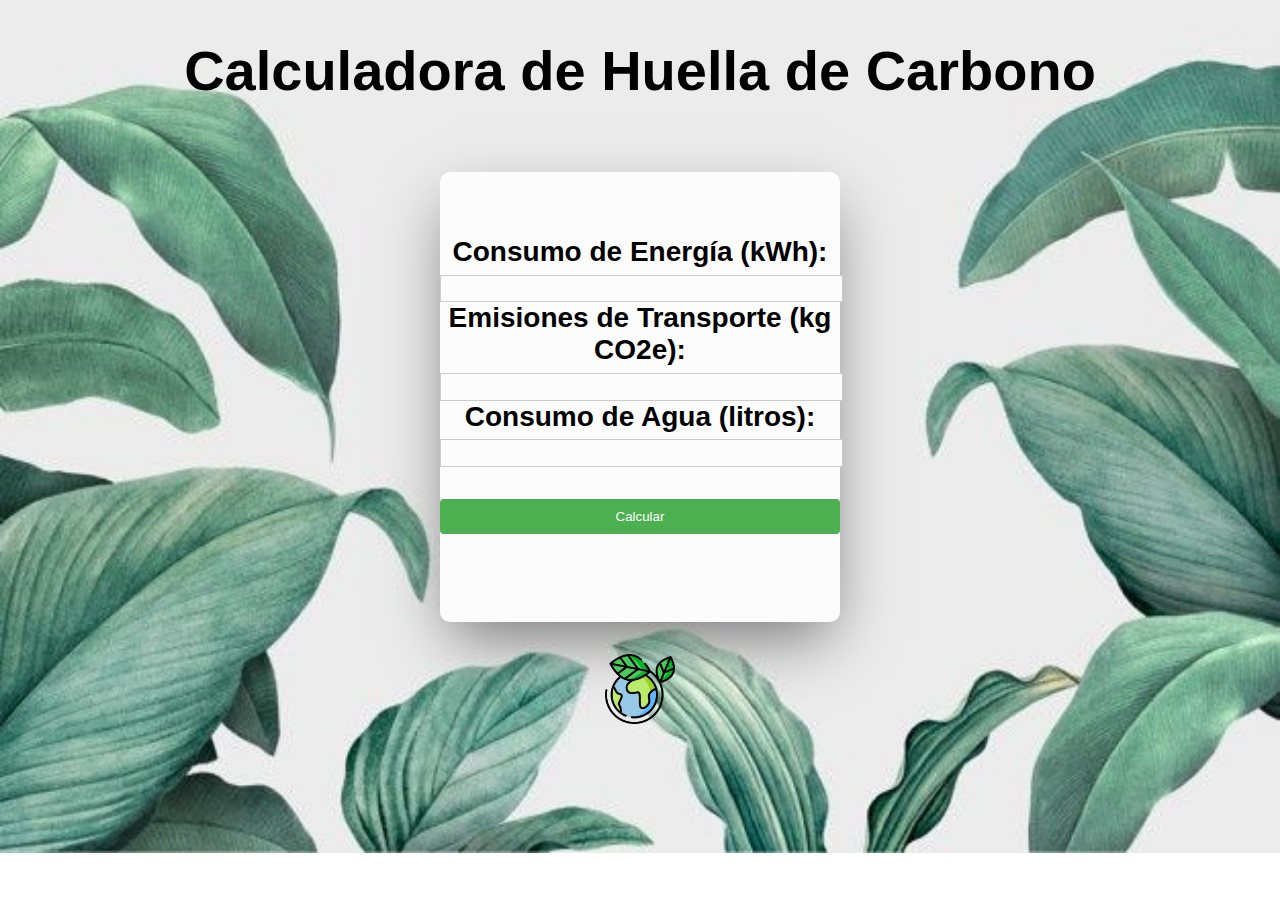
<file: Huella.html>
<!DOCTYPE html>
<html lang="es">

<head>
  <meta charset="UTF-8">
  <meta name="viewport" content="width=device-width, initial-scale=1.0">
  <meta http-equiv="X-UA-Compatible" content="ie=edge">
  <title>Calculadora de Huella de Carbono</title>
  <link rel="stylesheet" type="text/css" href="css/huella.css">
  <script>
   function calcularHuella() {
            var consumoEnergia = parseFloat(document.getElementById("consumoEnergia").value);
            var emisionesTransporte = parseFloat(document.getElementById("emisionesTransporte").value);
            var consumoAgua = parseFloat(document.getElementById("consumoAgua").value);
            
            var huellaCarbono = (consumoEnergia + emisionesTransporte + consumoAgua).toFixed(2);
            
            document.getElementById("resultado").innerHTML = "Tu huella de carbono es: " + huellaCarbono + " kg CO2e";
        }

</script>
<h1>Calculadora de Huella de Carbono</h1>
</head>
<br>
<body >
  <center>
  <conteiner aligh="center">
<div class="claculadora">
  <div class="calculator">
   <br>
   <br>
    <label for="consumoEnergia">Consumo de Energía (kWh):</label>
    <input type="number" id="consumoEnergia"><br>
    
    <label for="emisionesTransporte">Emisiones de Transporte (kg CO2e):</label>
    <input type="number" id="emisionesTransporte"><br>
    
    <label for="consumoAgua">Consumo de Agua (litros):</label>
    <input type="number" id="consumoAgua"><br>
    <br>
    <button onclick="calcularHuella()">Calcular</button>
   
    <p id="resultado"></p>
</div>
</div>
</conteiner>
<br>
<a href="index.html"><img src="/img/boton.png" width="70px" height="70px"></a>
</center>
</body>
</html>
</file>
<file: css/huella.css>
body {
  width: 100%;
  height: 100%;
  margin: 0;
  padding: 0;
  font-family: "Trebuchet MS", Helvetica, sans-serif;
  font-size: 28px;
  align-content: center;
  align-items: center;
  background-image:url(/img/fondo_calculadora.jpg);
  background-repeat: no-repeat;
background-size: cover;
}
.calculadora {
  display: flex;
  align-content: center;
  align-items: center;
  background-color: #fcfcfc;
}
.calculator {
 width: 400px;
 height: 450px;
 border-radius: 10px;
 box-shadow: 0 25px 60px -10px rgba(0,0,0,0.5);
 justify-content: center;
 align-items: center;
 background-color: #fcfcfc;
}

h1 {
 text-align: center;
}

.form-group {
 margin-bottom: 10px;
 background-color: #fcfcfc;
}

label {
 display: block;
 font-weight: bold;
 background-color: #fcfcfc;
}

input[type="number"] {
 width: 100%;
 padding: .3px;
 border: 1px solid #ccc;
 background-color: #fcfcfc;
height: 25px;
}

button {
 display: block;
 width: 100%;
 padding: 10px;
 background-color: #4CAF50;
 color: #fff;
 border: none;
 border-radius: 4px;
 cursor: pointer;
}

button:hover {
 background-color: #45a049;
}

#resultado {
 text-align: center;
 font-weight: bold;
 margin-top: 20px;
}
</file>
